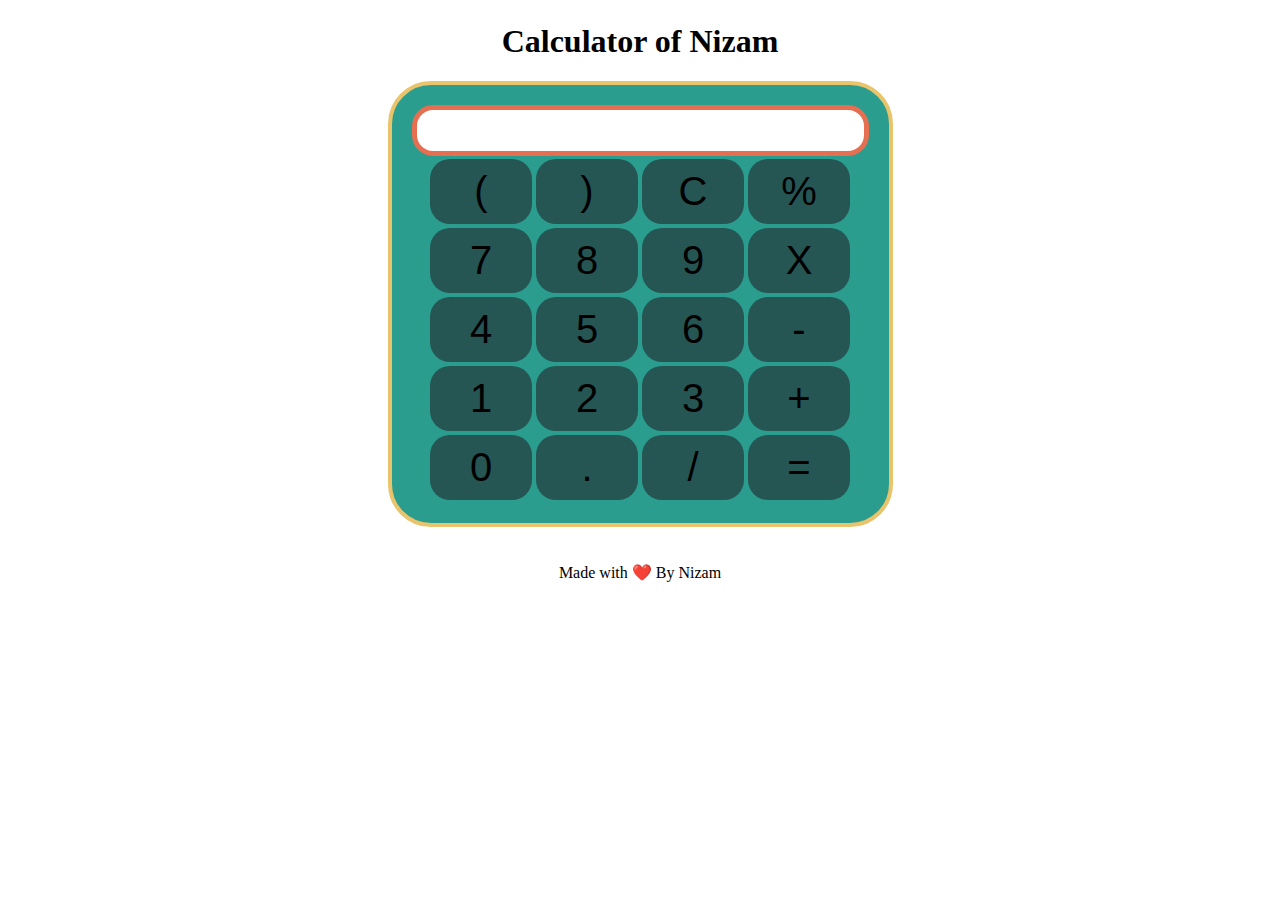
<file: index.html>
<!DOCTYPE html>
<html lang="en">
  <head>
    <meta charset="UTF-8" />
    <meta http-equiv="X-UA-Compatible" content="IE=edge" />
    <meta name="viewport" content="width=device-width, initial-scale=1.0" />
    <link rel="stylesheet" href="style.css" />
    <title>Calculator</title>
  </head>

  <body>
    <div class="container">
      <h1>Calculator of Nizam</h1>

      <div class="calculator">
        <input type="text" name="screen" id="screen" />

        <table>
          <tr>
            <td><button>(</button></td>
            <td><button>)</button></td>
            <td><button>C</button></td>
            <td><button>%</button></td>
          </tr>
          <tr>
            <td><button>7</button></td>
            <td><button>8</button></td>
            <td><button>9</button></td>
            <td><button>X</button></td>
          </tr>
          <tr>
            <td><button>4</button></td>
            <td><button>5</button></td>
            <td><button>6</button></td>
            <td><button>-</button></td>
          </tr>
          <tr>
            <td><button>1</button></td>
            <td><button>2</button></td>
            <td><button>3</button></td>
            <td><button>+</button></td>
          </tr>
          <tr>
            <td><button>0</button></td>
            <td><button>.</button></td>
            <td><button>/</button></td>
            <td><button>=</button></td>
          </tr>
        </table>
      </div>
      <div class="footer">
        <p>Made with ❤️ By Nizam</p>
      </div>
    </div>
  </body>
  <script src="index.js"></script>
</html>
</file>
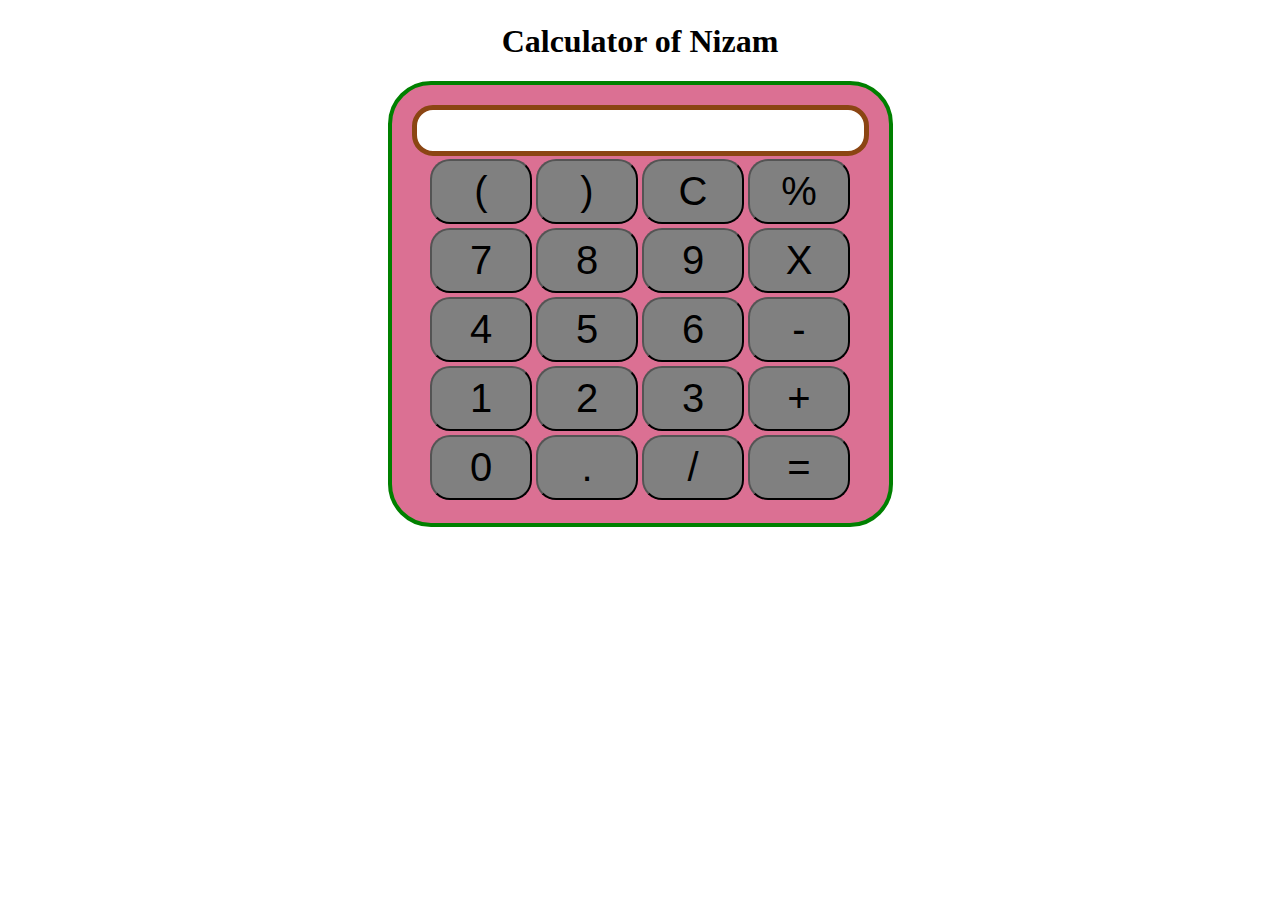
<file: public/index.html>
<!DOCTYPE html>
<html lang="en">

<head>
    <meta charset="UTF-8">
    <meta http-equiv="X-UA-Compatible" content="IE=edge">
    <meta name="viewport" content="width=device-width, initial-scale=1.0">
    <link rel="stylesheet" href="style.css">
    <title>Calculator</title>
</head>

<body>
    <div class="container">
        <h1>Calculator of Nizam</h1>


        <div class="calculator">
            <input type="text" name="screen" id="screen">

            <table>
                <tr>
                    <td><button>(</button></td>
                    <td><button>)</button></td>
                    <td><button>C</button></td>
                    <td><button>%</button></td>
                </tr>
                <tr>
                    <td><button>7</button></td>
                    <td><button>8</button></td>
                    <td><button>9</button></td>
                    <td><button>X</button></td>
                </tr>
                <tr>
                    <td><button>4</button></td>
                    <td><button>5</button></td>
                    <td><button>6</button></td>
                    <td><button>-</button></td>
                </tr>
                <tr>
                    <td><button>1</button></td>
                    <td><button>2</button></td>
                    <td><button>3</button></td>
                    <td><button>+</button></td>
                </tr>
                <tr>
                    <td><button>0</button></td>
                    <td><button>.</button></td>
                    <td><button>/</button></td>
                    <td><button>=</button></td>
                </tr>
            </table>
        </div>
    </div>
</body>
<script src="index.js"></script>

</html>
</file>
<file: style.css>
.container{
    text-align: center;
    margin-top: 23px;
}

table{
    margin: auto;
}

input{
    border: 5px solid #E76F51;
    border-radius: 21px;
    font-size: 34px;
}

button{
    font-size: 40px;
    border-radius: 20px;
    background: #265653;
    width: 102px;
    height: 65px;
    outline: none;
    border: none;
}

button:focus {
    outline: none;
    background-color: #326e6a;
}
.footer{
    padding-top: 20px;
}
.calculator{
    border: 4px solid #E9C46A;
    display: inline-block;
    background-color: #2A9D8F;
    padding: 20px;
    border-radius: 43px;

}
</file>
<file: public/style.css>
.container{
    text-align: center;
    margin-top: 23px;
}

table{
    margin: auto;
}

input{
    border: 5px solid saddlebrown;
    border-radius: 21px;
    font-size: 34px;
}

button{
    font-size: 40px;
    border-radius: 20px;
    background: grey;
    width: 102px;
    height: 65px;
}

.calculator{
    border: 4px solid green;
    display: inline-block;
    background-color: palevioletred;
    padding: 20px;
    border-radius: 43px;

}
</file>
